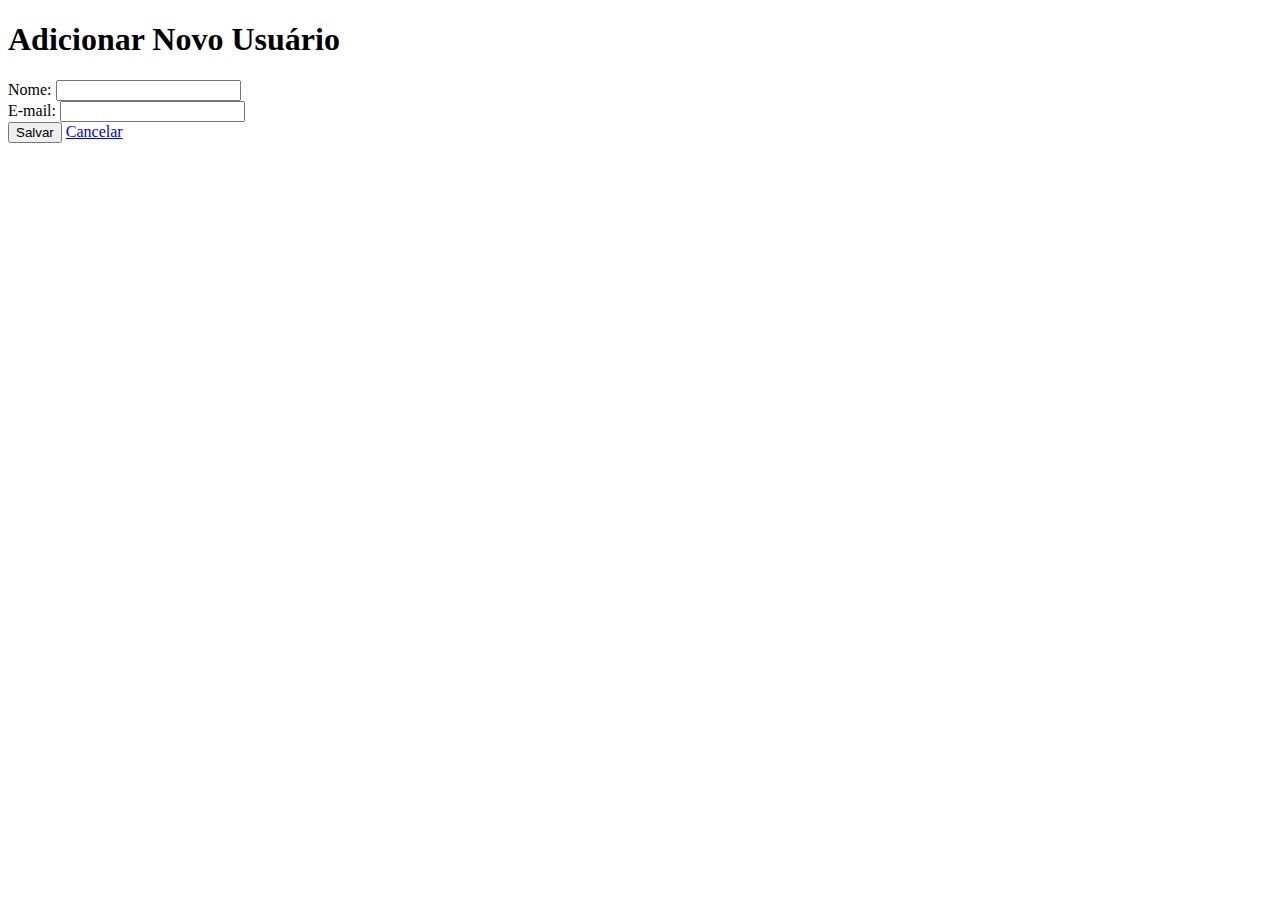
<file: 009_API_MVC/views/templates/contato.html>
<!DOCTYPE html>
<html lang="en">
<head>
    <meta charset="UTF-8">
    <meta name="viewport" content="width=device-width, initial-scale=1.0">
    <title>Contato</title>
</head>
<body>
    <div>
        <h1>Adicionar Novo Usuário</h1>
    </div>
    <div>
        <!-- antion recebe a rota criada lá em user_controller  -->
        <form action="/users/new" method='POST'>
            <div>
                <label for="name">Nome:</label>
                <input type="text" name="name" required>
            </div>
            <div>
                <label for="email">E-mail:</label>
                <input type="text" name="email" required>
            </div>
            <div>
                <!-- submit manda os dados para os metodos -->
                <button type="submit">Salvar</button>
                <a href="/">Cancelar</a>
            </div>
        </form>
    </div>
</body>
</html>
</file>
